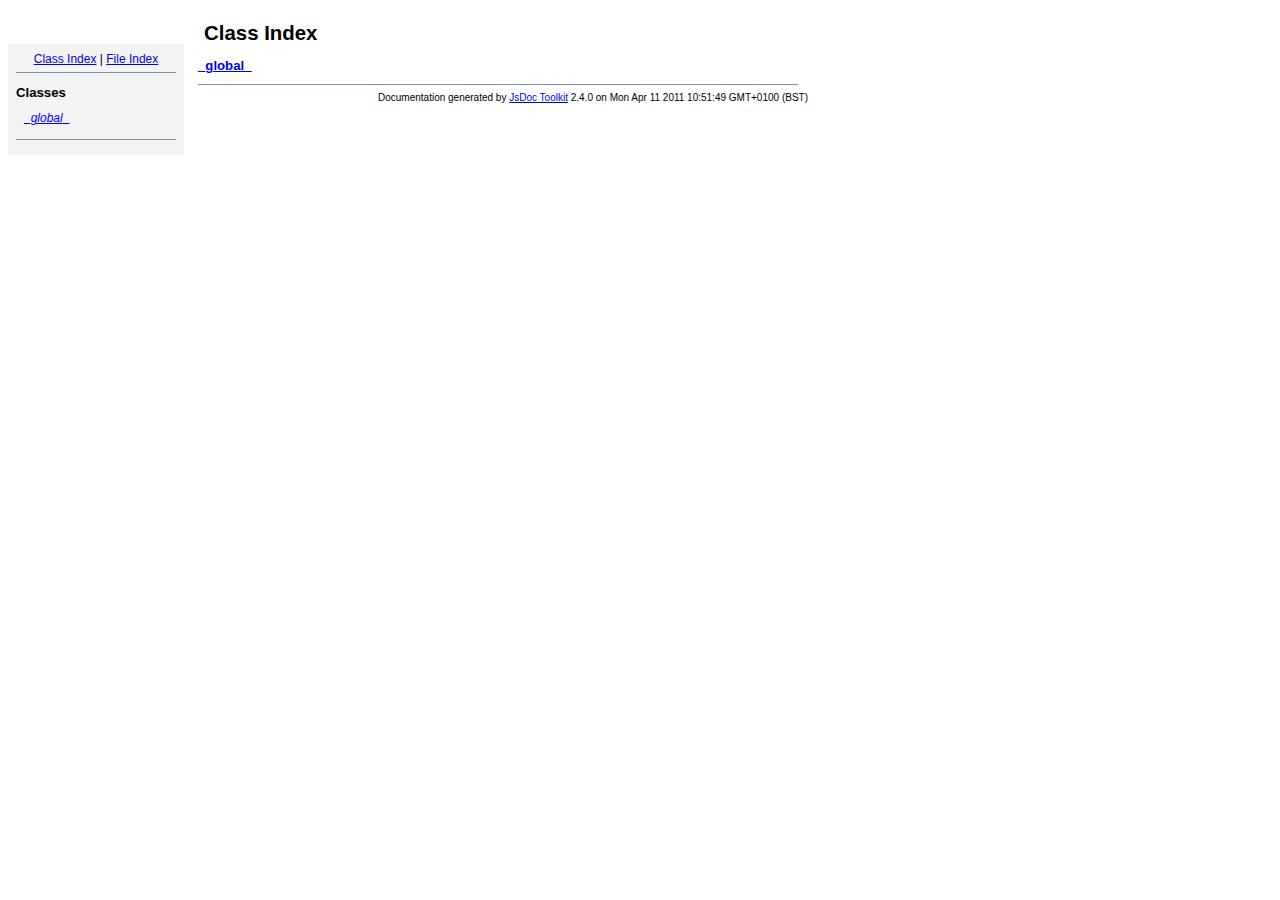
<file: public/out/index.html>
<!DOCTYPE html PUBLIC "-//W3C//DTD XHTML 1.0 Transitional//EN"
        "http://www.w3.org/TR/xhtml1/DTD/xhtml1-transitional.dtd">
<html xmlns="http://www.w3.org/1999/xhtml" xml:lang="en" lang="en">
	<head>
		<meta http-equiv="content-type" content="text/html; charset=utf-8" />
		
		<title>JsDoc Reference - Index</title>
		<meta name="generator" content="JsDoc Toolkit" />
		
		<style type="text/css">
		/* default.css */
body
{
	font: 12px "Lucida Grande", Tahoma, Arial, Helvetica, sans-serif;
	width: 800px;
}

.header
{
	clear: both;
	background-color: #ccc;
	padding: 8px;
}

h1
{
	font-size: 150%;
	font-weight: bold;
	padding: 0;
	margin: 1em 0 0 .3em;
}

hr
{
	border: none 0;
	border-top: 1px solid #7F8FB1;
	height: 1px;
}

pre.code
{
	display: block;
	padding: 8px;
	border: 1px dashed #ccc;
}

#index
{
	margin-top: 24px;
	float: left;
	width: 160px;
	position: absolute;
	left: 8px;
	background-color: #F3F3F3;
	padding: 8px;
}

#content
{
	margin-left: 190px;
	width: 600px;
}

.classList
{
	list-style-type: none;
	padding: 0;
	margin: 0 0 0 8px;
	font-family: arial, sans-serif;
	font-size: 1em;
	overflow: auto;
}

.classList li
{
	padding: 0;
	margin: 0 0 8px 0;
}

.summaryTable { width: 100%; }

h1.classTitle
{
	font-size:170%;
	line-height:130%;
}

h2 { font-size: 110%; }
caption, div.sectionTitle
{
	background-color: #7F8FB1;
	color: #fff;
	font-size:130%;
	text-align: left;
	padding: 2px 6px 2px 6px;
	border: 1px #7F8FB1 solid;
}

div.sectionTitle { margin-bottom: 8px; }
.summaryTable thead { display: none; }

.summaryTable td
{
	vertical-align: top;
	padding: 4px;
	border-bottom: 1px #7F8FB1 solid;
	border-right: 1px #7F8FB1 solid;
}

/*col#summaryAttributes {}*/
.summaryTable td.attributes
{
	border-left: 1px #7F8FB1 solid;
	width: 140px;
	text-align: right;
}

td.attributes, .fixedFont
{
	line-height: 15px;
	color: #002EBE;
	font-family: "Courier New",Courier,monospace;
	font-size: 13px;
}

.summaryTable td.nameDescription
{
	text-align: left;
	font-size: 13px;
	line-height: 15px;
}

.summaryTable td.nameDescription, .description
{
	line-height: 15px;
	padding: 4px;
	padding-left: 4px;
}

.summaryTable { margin-bottom: 8px; }

ul.inheritsList
{
	list-style: square;
	margin-left: 20px;
	padding-left: 0;
}

.detailList {
	margin-left: 20px; 
	line-height: 15px;
}
.detailList dt { margin-left: 20px; }

.detailList .heading
{
	font-weight: bold;
	padding-bottom: 6px;
	margin-left: 0;
}

.light, td.attributes, .light a:link, .light a:visited
{
	color: #777;
	font-style: italic;
}

.fineprint
{
	text-align: right;
	font-size: 10px;
}
		</style>
	</head>
	
	<body>
		<div id="header">
</div>
		
		<div id="index">
			<div align="center"><a href="index.html">Class Index</a>
| <a href="files.html">File Index</a></div>
<hr />
<h2>Classes</h2>
<ul class="classList">
	
	<li><i><a href="symbols/_global_.html">_global_</a></i></li>
	
</ul>
<hr />
		</div>
		
		<div id="content">
			<h1 class="classTitle">Class Index</h1>
			
			
			<div>
				<h2><a href="symbols/_global_.html">_global_</a></h2>
				
			</div>
			<hr />
			
			
		</div>
		<div class="fineprint" style="clear:both">
			
			Documentation generated by <a href="http://code.google.com/p/jsdoc-toolkit/" target="_blankt">JsDoc Toolkit</a> 2.4.0 on Mon Apr 11 2011 10:51:49 GMT+0100 (BST)
		</div>
	</body>
</html>
</file>
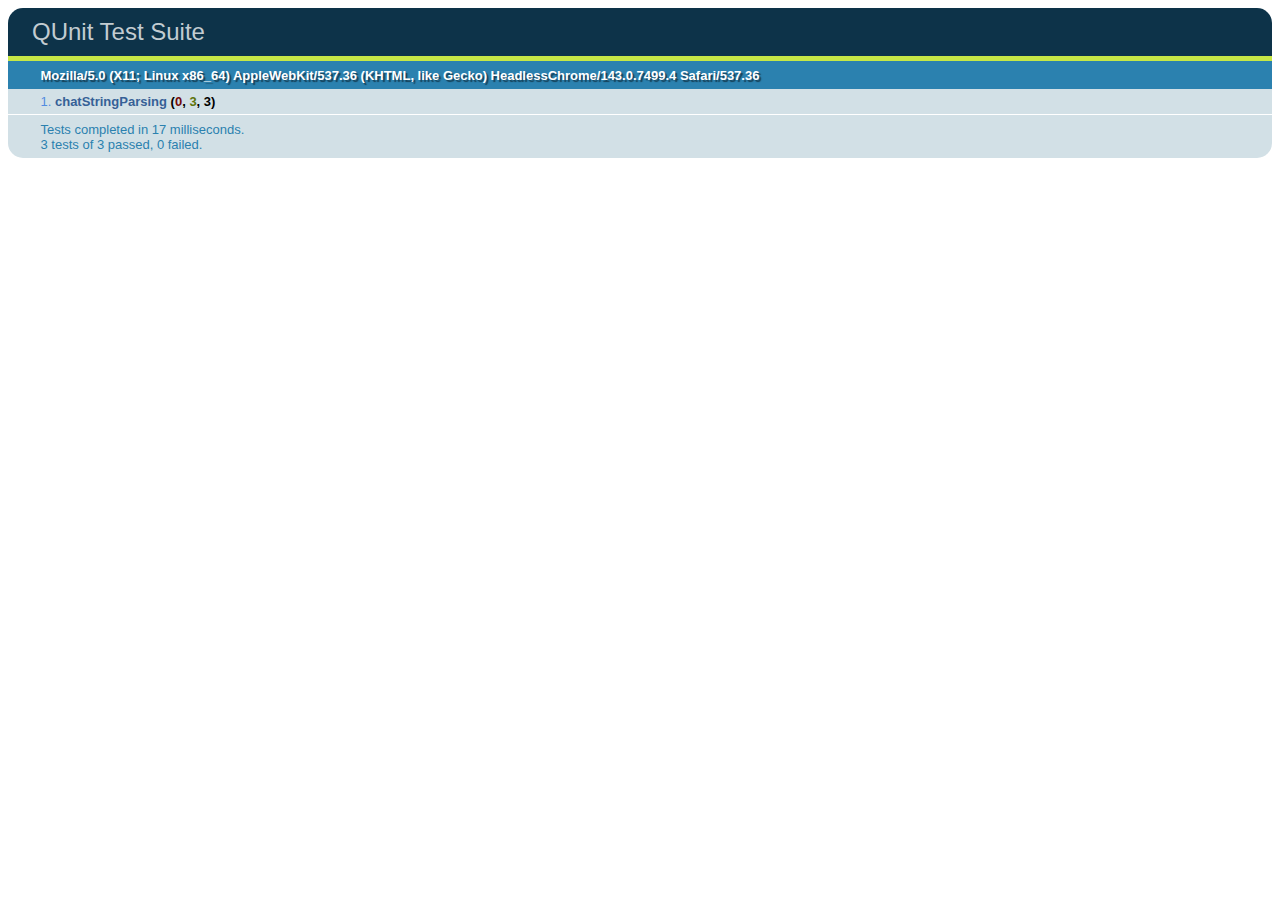
<file: public/test/index.html>
<!DOCTYPE html>
<html>
<head>
	<title>QUnit Test Suite</title>
	<link rel="stylesheet" href="qunit/qunit.css" type="text/css" media="screen">
	<script type="text/javascript" src="qunit/qunit.js"></script>
	<script type="text/javascript" src="../js/app.js"></script>
	<script type="text/javascript" src="test.js"></script>
</head>
<body>
	<h1 id="qunit-header">QUnit Test Suite</h1>
	<h2 id="qunit-banner"></h2>
	<div id="qunit-testrunner-toolbar"></div>
	<h2 id="qunit-userAgent"></h2>
	<ol id="qunit-tests"></ol>
	<div id="qunit-fixture">test markup</div>
</body>
</html>
</file>
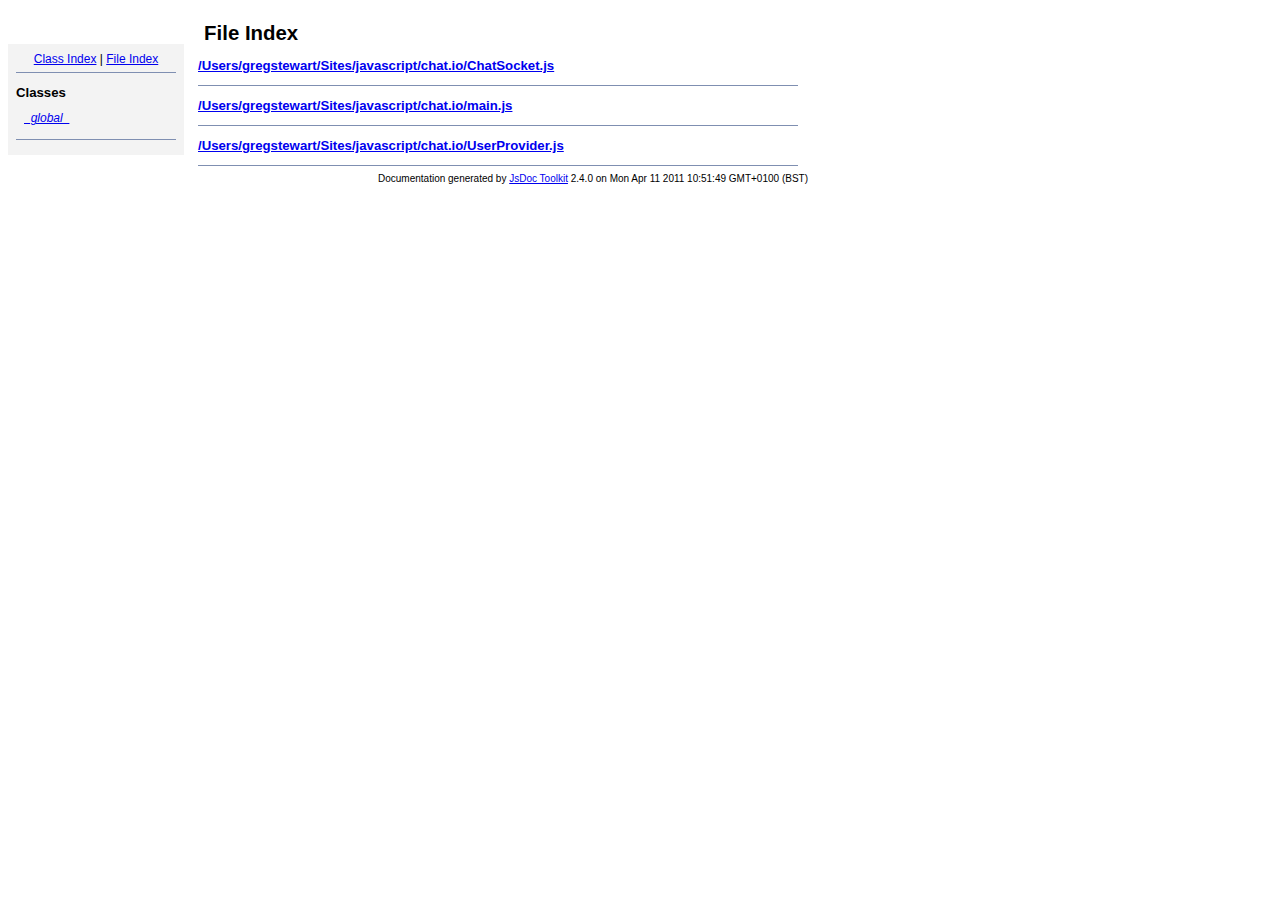
<file: public/out/files.html>
<!DOCTYPE html PUBLIC "-//W3C//DTD XHTML 1.0 Transitional//EN"
        "http://www.w3.org/TR/xhtml1/DTD/xhtml1-transitional.dtd">
<html xmlns="http://www.w3.org/1999/xhtml" xml:lang="en" lang="en">
	<head>
		<meta http-equiv="content-type" content="text/html; charset=utf-8" />
		
		<title>JsDoc Reference - File Index</title>
		<meta name="generator" content="JsDoc Toolkit" />
		
		<style type="text/css">
		/* default.css */
body
{
	font: 12px "Lucida Grande", Tahoma, Arial, Helvetica, sans-serif;
	width: 800px;
}

.header
{
	clear: both;
	background-color: #ccc;
	padding: 8px;
}

h1
{
	font-size: 150%;
	font-weight: bold;
	padding: 0;
	margin: 1em 0 0 .3em;
}

hr
{
	border: none 0;
	border-top: 1px solid #7F8FB1;
	height: 1px;
}

pre.code
{
	display: block;
	padding: 8px;
	border: 1px dashed #ccc;
}

#index
{
	margin-top: 24px;
	float: left;
	width: 160px;
	position: absolute;
	left: 8px;
	background-color: #F3F3F3;
	padding: 8px;
}

#content
{
	margin-left: 190px;
	width: 600px;
}

.classList
{
	list-style-type: none;
	padding: 0;
	margin: 0 0 0 8px;
	font-family: arial, sans-serif;
	font-size: 1em;
	overflow: auto;
}

.classList li
{
	padding: 0;
	margin: 0 0 8px 0;
}

.summaryTable { width: 100%; }

h1.classTitle
{
	font-size:170%;
	line-height:130%;
}

h2 { font-size: 110%; }
caption, div.sectionTitle
{
	background-color: #7F8FB1;
	color: #fff;
	font-size:130%;
	text-align: left;
	padding: 2px 6px 2px 6px;
	border: 1px #7F8FB1 solid;
}

div.sectionTitle { margin-bottom: 8px; }
.summaryTable thead { display: none; }

.summaryTable td
{
	vertical-align: top;
	padding: 4px;
	border-bottom: 1px #7F8FB1 solid;
	border-right: 1px #7F8FB1 solid;
}

/*col#summaryAttributes {}*/
.summaryTable td.attributes
{
	border-left: 1px #7F8FB1 solid;
	width: 140px;
	text-align: right;
}

td.attributes, .fixedFont
{
	line-height: 15px;
	color: #002EBE;
	font-family: "Courier New",Courier,monospace;
	font-size: 13px;
}

.summaryTable td.nameDescription
{
	text-align: left;
	font-size: 13px;
	line-height: 15px;
}

.summaryTable td.nameDescription, .description
{
	line-height: 15px;
	padding: 4px;
	padding-left: 4px;
}

.summaryTable { margin-bottom: 8px; }

ul.inheritsList
{
	list-style: square;
	margin-left: 20px;
	padding-left: 0;
}

.detailList {
	margin-left: 20px; 
	line-height: 15px;
}
.detailList dt { margin-left: 20px; }

.detailList .heading
{
	font-weight: bold;
	padding-bottom: 6px;
	margin-left: 0;
}

.light, td.attributes, .light a:link, .light a:visited
{
	color: #777;
	font-style: italic;
}

.fineprint
{
	text-align: right;
	font-size: 10px;
}
		</style>
	</head>
	
	<body>
		<div id="header">
</div>
		
		<div id="index">
			<div align="center"><a href="index.html">Class Index</a>
| <a href="files.html">File Index</a></div>
<hr />
<h2>Classes</h2>
<ul class="classList">
	
	<li><i><a href="symbols/_global_.html">_global_</a></i></li>
	
</ul>
<hr />
		</div>
		
		<div id="content">
			<h1 class="classTitle">File Index</h1>
			
			
			<div>
				<h2><a href="symbols/src/_Users_gregstewart_Sites_javascript_chat.io_ChatSocket.js.html">/Users/gregstewart/Sites/javascript/chat.io/ChatSocket.js</a></h2>
				
				<dl>
					
					
					
					
				</dl>
			</div>
			<hr />
			
			<div>
				<h2><a href="symbols/src/_Users_gregstewart_Sites_javascript_chat.io_main.js.html">/Users/gregstewart/Sites/javascript/chat.io/main.js</a></h2>
				
				<dl>
					
					
					
					
				</dl>
			</div>
			<hr />
			
			<div>
				<h2><a href="symbols/src/_Users_gregstewart_Sites_javascript_chat.io_UserProvider.js.html">/Users/gregstewart/Sites/javascript/chat.io/UserProvider.js</a></h2>
				
				<dl>
					
					
					
					
				</dl>
			</div>
			<hr />
			
			
		</div>
		<div class="fineprint" style="clear:both">
			
			Documentation generated by <a href="http://code.google.com/p/jsdoc-toolkit/" target="_blankt">JsDoc Toolkit</a> 2.4.0 on Mon Apr 11 2011 10:51:49 GMT+0100 (BST)
		</div>
	</body>
</html>
</file>
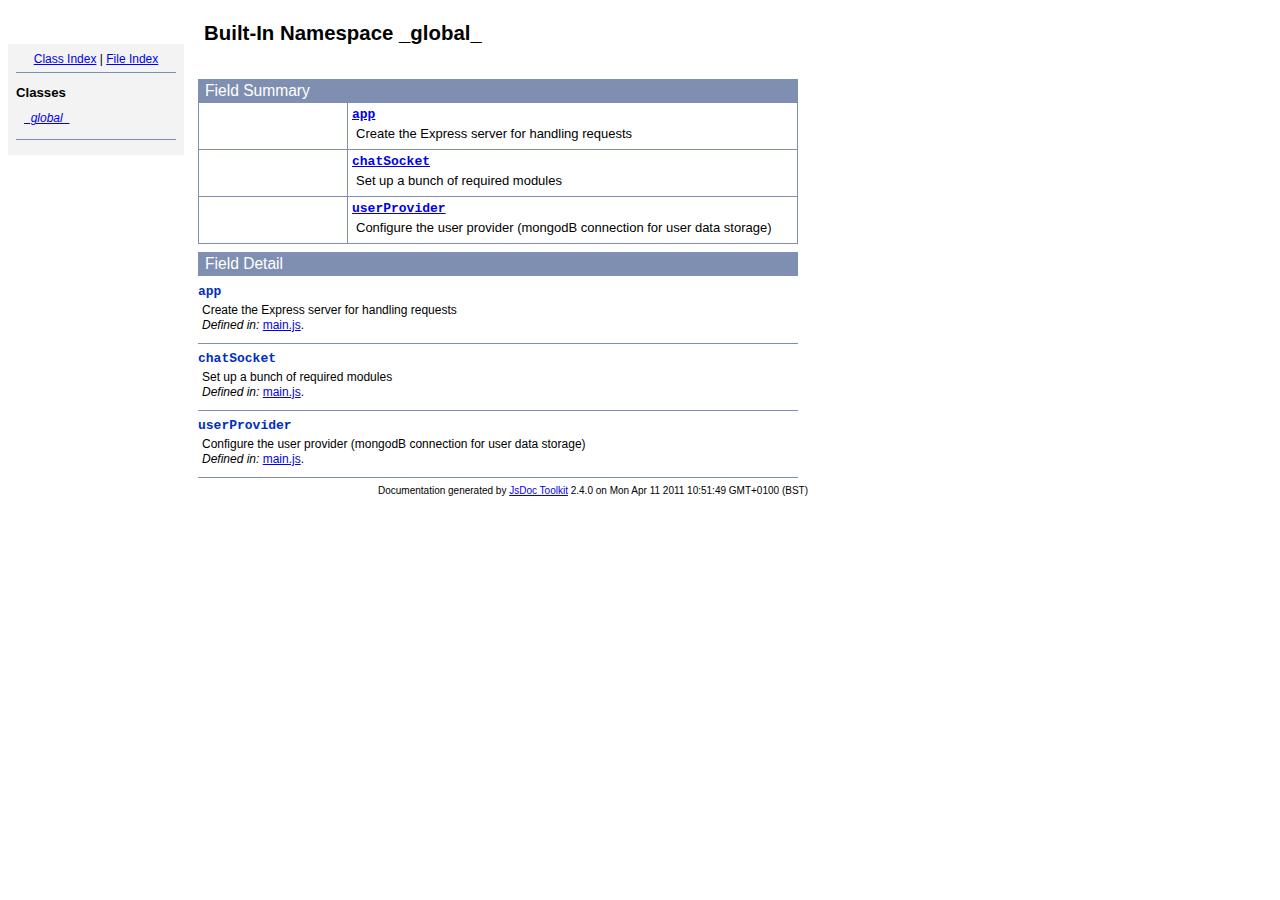
<file: public/out/symbols/_global_.html>
<!DOCTYPE html PUBLIC "-//W3C//DTD XHTML 1.0 Transitional//EN"
        "http://www.w3.org/TR/xhtml1/DTD/xhtml1-transitional.dtd">
<html xmlns="http://www.w3.org/1999/xhtml" xml:lang="en" lang="en">
	<head>
		<meta http-equiv="content-type" content="text/html; charset=utf-8" />
		<meta name="generator" content="JsDoc Toolkit" />
		
		<title>JsDoc Reference - _global_</title>

		<style type="text/css">
			/* default.css */
body
{
	font: 12px "Lucida Grande", Tahoma, Arial, Helvetica, sans-serif;
	width: 800px;
}

.header
{
	clear: both;
	background-color: #ccc;
	padding: 8px;
}

h1
{
	font-size: 150%;
	font-weight: bold;
	padding: 0;
	margin: 1em 0 0 .3em;
}

hr
{
	border: none 0;
	border-top: 1px solid #7F8FB1;
	height: 1px;
}

pre.code
{
	display: block;
	padding: 8px;
	border: 1px dashed #ccc;
}

#index
{
	margin-top: 24px;
	float: left;
	width: 160px;
	position: absolute;
	left: 8px;
	background-color: #F3F3F3;
	padding: 8px;
}

#content
{
	margin-left: 190px;
	width: 600px;
}

.classList
{
	list-style-type: none;
	padding: 0;
	margin: 0 0 0 8px;
	font-family: arial, sans-serif;
	font-size: 1em;
	overflow: auto;
}

.classList li
{
	padding: 0;
	margin: 0 0 8px 0;
}

.summaryTable { width: 100%; }

h1.classTitle
{
	font-size:170%;
	line-height:130%;
}

h2 { font-size: 110%; }
caption, div.sectionTitle
{
	background-color: #7F8FB1;
	color: #fff;
	font-size:130%;
	text-align: left;
	padding: 2px 6px 2px 6px;
	border: 1px #7F8FB1 solid;
}

div.sectionTitle { margin-bottom: 8px; }
.summaryTable thead { display: none; }

.summaryTable td
{
	vertical-align: top;
	padding: 4px;
	border-bottom: 1px #7F8FB1 solid;
	border-right: 1px #7F8FB1 solid;
}

/*col#summaryAttributes {}*/
.summaryTable td.attributes
{
	border-left: 1px #7F8FB1 solid;
	width: 140px;
	text-align: right;
}

td.attributes, .fixedFont
{
	line-height: 15px;
	color: #002EBE;
	font-family: "Courier New",Courier,monospace;
	font-size: 13px;
}

.summaryTable td.nameDescription
{
	text-align: left;
	font-size: 13px;
	line-height: 15px;
}

.summaryTable td.nameDescription, .description
{
	line-height: 15px;
	padding: 4px;
	padding-left: 4px;
}

.summaryTable { margin-bottom: 8px; }

ul.inheritsList
{
	list-style: square;
	margin-left: 20px;
	padding-left: 0;
}

.detailList {
	margin-left: 20px; 
	line-height: 15px;
}
.detailList dt { margin-left: 20px; }

.detailList .heading
{
	font-weight: bold;
	padding-bottom: 6px;
	margin-left: 0;
}

.light, td.attributes, .light a:link, .light a:visited
{
	color: #777;
	font-style: italic;
}

.fineprint
{
	text-align: right;
	font-size: 10px;
}
		</style>
	</head>

	<body>
<!-- ============================== header ================================= -->	
		<!-- begin static/header.html -->
		<div id="header">
</div>
		<!-- end static/header.html -->

<!-- ============================== classes index ============================ -->
		<div id="index">
			<!-- begin publish.classesIndex -->
			<div align="center"><a href="../index.html">Class Index</a>
| <a href="../files.html">File Index</a></div>
<hr />
<h2>Classes</h2>
<ul class="classList">
	
	<li><i><a href="../symbols/_global_.html">_global_</a></i></li>
	
</ul>
<hr />
			<!-- end publish.classesIndex -->
		</div>
		
		<div id="content">
<!-- ============================== class title ============================ -->
			<h1 class="classTitle">
				
				Built-In Namespace _global_
			</h1>

<!-- ============================== class summary ========================== -->			
			<p class="description">
				
				
			
				
				
				
			</p>

<!-- ============================== constructor summary ==================== -->			
			

<!-- ============================== properties summary ===================== -->
			
				
				
				<table class="summaryTable" cellspacing="0" summary="A summary of the fields documented in the class _global_.">
					<caption>Field Summary</caption>
					<thead>
						<tr>
							<th scope="col">Field Attributes</th>
							<th scope="col">Field Name and Description</th>
						</tr>
					</thead>
					<tbody>
					
						<tr>
							<td class="attributes">&nbsp;</td>
							<td class="nameDescription">
								<div class="fixedFont">
								<b><a href="../symbols/_global_.html#app">app</a></b>
								</div>
								<div class="description">Create the Express server for handling requests</div>
							</td>
						</tr>
					
						<tr>
							<td class="attributes">&nbsp;</td>
							<td class="nameDescription">
								<div class="fixedFont">
								<b><a href="../symbols/_global_.html#chatSocket">chatSocket</a></b>
								</div>
								<div class="description">Set up a bunch of required modules</div>
							</td>
						</tr>
					
						<tr>
							<td class="attributes">&nbsp;</td>
							<td class="nameDescription">
								<div class="fixedFont">
								<b><a href="../symbols/_global_.html#userProvider">userProvider</a></b>
								</div>
								<div class="description">Configure the user provider (mongodB connection for user data storage)</div>
							</td>
						</tr>
					
					</tbody>
				</table>
				
				
				
			

<!-- ============================== methods summary ======================== -->
			
<!-- ============================== events summary ======================== -->
			

<!-- ============================== constructor details ==================== -->		
			

<!-- ============================== field details ========================== -->		
			
				<div class="sectionTitle">
					Field Detail
				</div>
				
					<a name="app"> </a>
					<div class="fixedFont">
					
					
					<b>app</b>
					
					</div>
					<div class="description">
						Create the Express server for handling requests
						
							<br />
							<i>Defined in: </i> <a href="../symbols/src/_Users_gregstewart_Sites_javascript_chat.io_main.js.html">main.js</a>.
						
						
					</div>
					
					

						
						
						
						

					<hr />
				
					<a name="chatSocket"> </a>
					<div class="fixedFont">
					
					
					<b>chatSocket</b>
					
					</div>
					<div class="description">
						Set up a bunch of required modules
						
							<br />
							<i>Defined in: </i> <a href="../symbols/src/_Users_gregstewart_Sites_javascript_chat.io_main.js.html">main.js</a>.
						
						
					</div>
					
					

						
						
						
						

					<hr />
				
					<a name="userProvider"> </a>
					<div class="fixedFont">
					
					
					<b>userProvider</b>
					
					</div>
					<div class="description">
						Configure the user provider (mongodB connection for user data storage)
						
							<br />
							<i>Defined in: </i> <a href="../symbols/src/_Users_gregstewart_Sites_javascript_chat.io_main.js.html">main.js</a>.
						
						
					</div>
					
					

						
						
						
						

					
				
			

<!-- ============================== method details ========================= -->		
			
			
<!-- ============================== event details ========================= -->		
			
			
			<hr />
		</div>

		
<!-- ============================== footer ================================= -->
		<div class="fineprint" style="clear:both">
			
			Documentation generated by <a href="http://code.google.com/p/jsdoc-toolkit/" target="_blank">JsDoc Toolkit</a> 2.4.0 on Mon Apr 11 2011 10:51:49 GMT+0100 (BST)
		</div>
	</body>
</html>
</file>
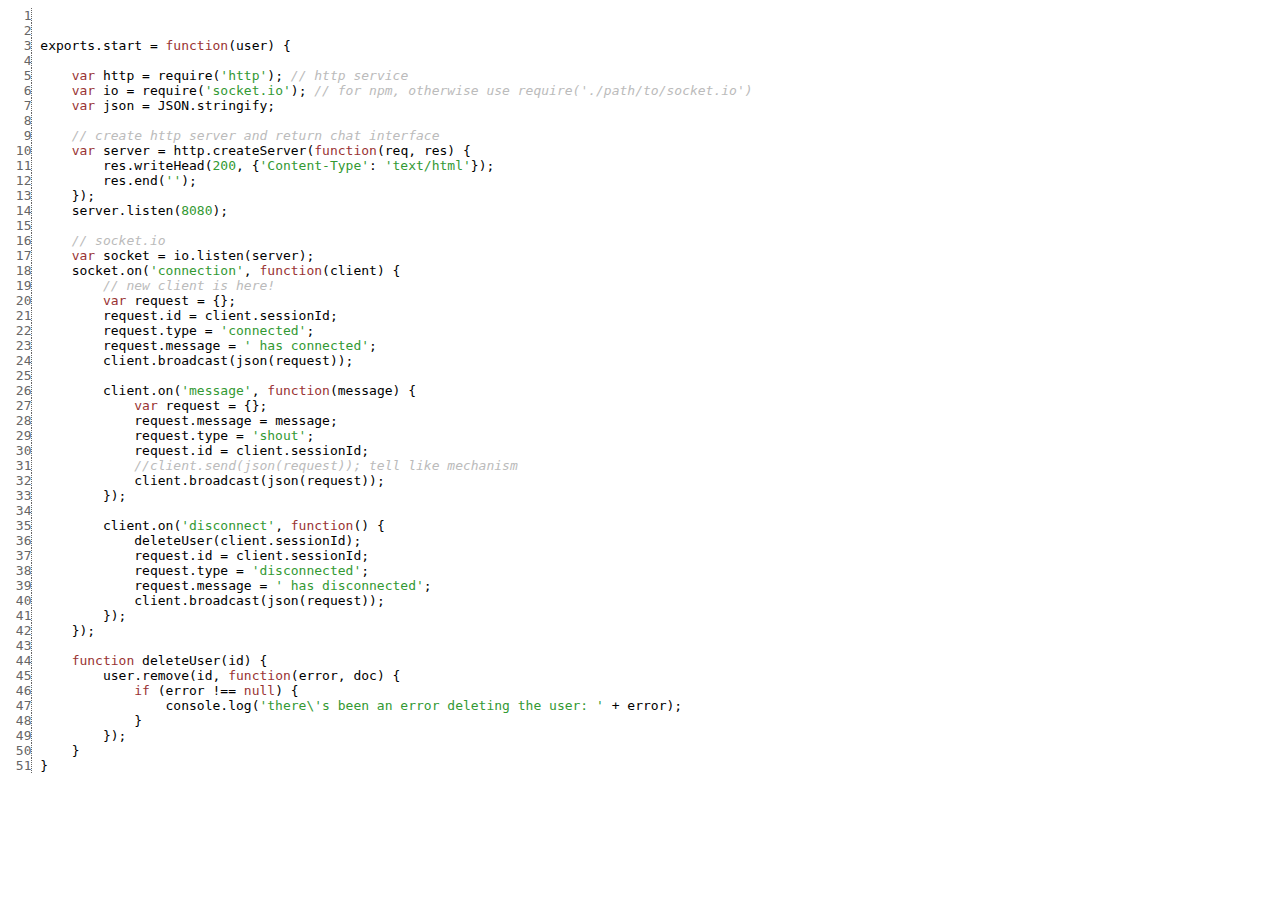
<file: public/out/symbols/src/_Users_gregstewart_Sites_javascript_chat.io_ChatSocket.js.html>
<html><head><meta http-equiv="content-type" content="text/html; charset=utf-8"> <style>
	.KEYW {color: #933;}
	.COMM {color: #bbb; font-style: italic;}
	.NUMB {color: #393;}
	.STRN {color: #393;}
	.REGX {color: #339;}
	.line {border-right: 1px dotted #666; color: #666; font-style: normal;}
	</style></head><body><pre><span class='line'>  1</span> <span class="WHIT">
<span class='line'>  2</span> 
<span class='line'>  3</span> </span><span class="NAME">exports.start</span><span class="WHIT"> </span><span class="PUNC">=</span><span class="WHIT"> </span><span class="KEYW">function</span><span class="PUNC">(</span><span class="NAME">user</span><span class="PUNC">)</span><span class="WHIT"> </span><span class="PUNC">{</span><span class="WHIT">
<span class='line'>  4</span> 
<span class='line'>  5</span> </span><span class="WHIT">    </span><span class="KEYW">var</span><span class="WHIT"> </span><span class="NAME">http</span><span class="WHIT"> </span><span class="PUNC">=</span><span class="WHIT"> </span><span class="NAME">require</span><span class="PUNC">(</span><span class="STRN">'http'</span><span class="PUNC">)</span><span class="PUNC">;</span><span class="WHIT"> </span><span class="COMM">// http service</span><span class="WHIT">
<span class='line'>  6</span> </span><span class="WHIT">    </span><span class="KEYW">var</span><span class="WHIT"> </span><span class="NAME">io</span><span class="WHIT"> </span><span class="PUNC">=</span><span class="WHIT"> </span><span class="NAME">require</span><span class="PUNC">(</span><span class="STRN">'socket.io'</span><span class="PUNC">)</span><span class="PUNC">;</span><span class="WHIT"> </span><span class="COMM">// for npm, otherwise use require('./path/to/socket.io')</span><span class="WHIT">
<span class='line'>  7</span> </span><span class="WHIT">    </span><span class="KEYW">var</span><span class="WHIT"> </span><span class="NAME">json</span><span class="WHIT"> </span><span class="PUNC">=</span><span class="WHIT"> </span><span class="NAME">JSON.stringify</span><span class="PUNC">;</span><span class="WHIT">
<span class='line'>  8</span> 
<span class='line'>  9</span> </span><span class="WHIT">    </span><span class="COMM">// create http server and return chat interface</span><span class="WHIT">
<span class='line'> 10</span> </span><span class="WHIT">    </span><span class="KEYW">var</span><span class="WHIT"> </span><span class="NAME">server</span><span class="WHIT"> </span><span class="PUNC">=</span><span class="WHIT"> </span><span class="NAME">http.createServer</span><span class="PUNC">(</span><span class="KEYW">function</span><span class="PUNC">(</span><span class="NAME">req</span><span class="PUNC">,</span><span class="WHIT"> </span><span class="NAME">res</span><span class="PUNC">)</span><span class="WHIT"> </span><span class="PUNC">{</span><span class="WHIT">
<span class='line'> 11</span> </span><span class="WHIT">        </span><span class="NAME">res.writeHead</span><span class="PUNC">(</span><span class="NUMB">200</span><span class="PUNC">,</span><span class="WHIT"> </span><span class="PUNC">{</span><span class="STRN">'Content-Type'</span><span class="PUNC">:</span><span class="WHIT"> </span><span class="STRN">'text/html'</span><span class="PUNC">}</span><span class="PUNC">)</span><span class="PUNC">;</span><span class="WHIT">
<span class='line'> 12</span> </span><span class="WHIT">        </span><span class="NAME">res.end</span><span class="PUNC">(</span><span class="STRN">''</span><span class="PUNC">)</span><span class="PUNC">;</span><span class="WHIT">
<span class='line'> 13</span> </span><span class="WHIT">    </span><span class="PUNC">}</span><span class="PUNC">)</span><span class="PUNC">;</span><span class="WHIT">
<span class='line'> 14</span> </span><span class="WHIT">    </span><span class="NAME">server.listen</span><span class="PUNC">(</span><span class="NUMB">8080</span><span class="PUNC">)</span><span class="PUNC">;</span><span class="WHIT">
<span class='line'> 15</span> 
<span class='line'> 16</span> </span><span class="WHIT">    </span><span class="COMM">// socket.io</span><span class="WHIT">
<span class='line'> 17</span> </span><span class="WHIT">    </span><span class="KEYW">var</span><span class="WHIT"> </span><span class="NAME">socket</span><span class="WHIT"> </span><span class="PUNC">=</span><span class="WHIT"> </span><span class="NAME">io.listen</span><span class="PUNC">(</span><span class="NAME">server</span><span class="PUNC">)</span><span class="PUNC">;</span><span class="WHIT">
<span class='line'> 18</span> </span><span class="WHIT">    </span><span class="NAME">socket.on</span><span class="PUNC">(</span><span class="STRN">'connection'</span><span class="PUNC">,</span><span class="WHIT"> </span><span class="KEYW">function</span><span class="PUNC">(</span><span class="NAME">client</span><span class="PUNC">)</span><span class="WHIT"> </span><span class="PUNC">{</span><span class="WHIT">
<span class='line'> 19</span> </span><span class="WHIT">        </span><span class="COMM">// new client is here!</span><span class="WHIT">
<span class='line'> 20</span> </span><span class="WHIT">        </span><span class="KEYW">var</span><span class="WHIT"> </span><span class="NAME">request</span><span class="WHIT"> </span><span class="PUNC">=</span><span class="WHIT"> </span><span class="PUNC">{</span><span class="PUNC">}</span><span class="PUNC">;</span><span class="WHIT">
<span class='line'> 21</span> </span><span class="WHIT">        </span><span class="NAME">request.id</span><span class="WHIT"> </span><span class="PUNC">=</span><span class="WHIT"> </span><span class="NAME">client.sessionId</span><span class="PUNC">;</span><span class="WHIT">
<span class='line'> 22</span> </span><span class="WHIT">        </span><span class="NAME">request.type</span><span class="WHIT"> </span><span class="PUNC">=</span><span class="WHIT"> </span><span class="STRN">'connected'</span><span class="PUNC">;</span><span class="WHIT">
<span class='line'> 23</span> </span><span class="WHIT">        </span><span class="NAME">request.message</span><span class="WHIT"> </span><span class="PUNC">=</span><span class="WHIT"> </span><span class="STRN">' has connected'</span><span class="PUNC">;</span><span class="WHIT">
<span class='line'> 24</span> </span><span class="WHIT">        </span><span class="NAME">client.broadcast</span><span class="PUNC">(</span><span class="NAME">json</span><span class="PUNC">(</span><span class="NAME">request</span><span class="PUNC">)</span><span class="PUNC">)</span><span class="PUNC">;</span><span class="WHIT">
<span class='line'> 25</span> 
<span class='line'> 26</span> </span><span class="WHIT">        </span><span class="NAME">client.on</span><span class="PUNC">(</span><span class="STRN">'message'</span><span class="PUNC">,</span><span class="WHIT"> </span><span class="KEYW">function</span><span class="PUNC">(</span><span class="NAME">message</span><span class="PUNC">)</span><span class="WHIT"> </span><span class="PUNC">{</span><span class="WHIT">
<span class='line'> 27</span> </span><span class="WHIT">            </span><span class="KEYW">var</span><span class="WHIT"> </span><span class="NAME">request</span><span class="WHIT"> </span><span class="PUNC">=</span><span class="WHIT"> </span><span class="PUNC">{</span><span class="PUNC">}</span><span class="PUNC">;</span><span class="WHIT">
<span class='line'> 28</span> </span><span class="WHIT">            </span><span class="NAME">request.message</span><span class="WHIT"> </span><span class="PUNC">=</span><span class="WHIT"> </span><span class="NAME">message</span><span class="PUNC">;</span><span class="WHIT">
<span class='line'> 29</span> </span><span class="WHIT">            </span><span class="NAME">request.type</span><span class="WHIT"> </span><span class="PUNC">=</span><span class="WHIT"> </span><span class="STRN">'shout'</span><span class="PUNC">;</span><span class="WHIT">
<span class='line'> 30</span> </span><span class="WHIT">            </span><span class="NAME">request.id</span><span class="WHIT"> </span><span class="PUNC">=</span><span class="WHIT"> </span><span class="NAME">client.sessionId</span><span class="PUNC">;</span><span class="WHIT">
<span class='line'> 31</span> </span><span class="WHIT">            </span><span class="COMM">//client.send(json(request)); tell like mechanism</span><span class="WHIT">
<span class='line'> 32</span> </span><span class="WHIT">            </span><span class="NAME">client.broadcast</span><span class="PUNC">(</span><span class="NAME">json</span><span class="PUNC">(</span><span class="NAME">request</span><span class="PUNC">)</span><span class="PUNC">)</span><span class="PUNC">;</span><span class="WHIT">
<span class='line'> 33</span> </span><span class="WHIT">        </span><span class="PUNC">}</span><span class="PUNC">)</span><span class="PUNC">;</span><span class="WHIT">
<span class='line'> 34</span> 
<span class='line'> 35</span> </span><span class="WHIT">        </span><span class="NAME">client.on</span><span class="PUNC">(</span><span class="STRN">'disconnect'</span><span class="PUNC">,</span><span class="WHIT"> </span><span class="KEYW">function</span><span class="PUNC">(</span><span class="PUNC">)</span><span class="WHIT"> </span><span class="PUNC">{</span><span class="WHIT">
<span class='line'> 36</span> </span><span class="WHIT">            </span><span class="NAME">deleteUser</span><span class="PUNC">(</span><span class="NAME">client.sessionId</span><span class="PUNC">)</span><span class="PUNC">;</span><span class="WHIT">
<span class='line'> 37</span> </span><span class="WHIT">            </span><span class="NAME">request.id</span><span class="WHIT"> </span><span class="PUNC">=</span><span class="WHIT"> </span><span class="NAME">client.sessionId</span><span class="PUNC">;</span><span class="WHIT">
<span class='line'> 38</span> </span><span class="WHIT">            </span><span class="NAME">request.type</span><span class="WHIT"> </span><span class="PUNC">=</span><span class="WHIT"> </span><span class="STRN">'disconnected'</span><span class="PUNC">;</span><span class="WHIT">
<span class='line'> 39</span> </span><span class="WHIT">            </span><span class="NAME">request.message</span><span class="WHIT"> </span><span class="PUNC">=</span><span class="WHIT"> </span><span class="STRN">' has disconnected'</span><span class="PUNC">;</span><span class="WHIT">
<span class='line'> 40</span> </span><span class="WHIT">            </span><span class="NAME">client.broadcast</span><span class="PUNC">(</span><span class="NAME">json</span><span class="PUNC">(</span><span class="NAME">request</span><span class="PUNC">)</span><span class="PUNC">)</span><span class="PUNC">;</span><span class="WHIT">
<span class='line'> 41</span> </span><span class="WHIT">        </span><span class="PUNC">}</span><span class="PUNC">)</span><span class="PUNC">;</span><span class="WHIT">
<span class='line'> 42</span> </span><span class="WHIT">    </span><span class="PUNC">}</span><span class="PUNC">)</span><span class="PUNC">;</span><span class="WHIT">
<span class='line'> 43</span> 
<span class='line'> 44</span> </span><span class="WHIT">    </span><span class="KEYW">function</span><span class="WHIT"> </span><span class="NAME">deleteUser</span><span class="PUNC">(</span><span class="NAME">id</span><span class="PUNC">)</span><span class="WHIT"> </span><span class="PUNC">{</span><span class="WHIT">
<span class='line'> 45</span> </span><span class="WHIT">        </span><span class="NAME">user.remove</span><span class="PUNC">(</span><span class="NAME">id</span><span class="PUNC">,</span><span class="WHIT"> </span><span class="KEYW">function</span><span class="PUNC">(</span><span class="NAME">error</span><span class="PUNC">,</span><span class="WHIT"> </span><span class="NAME">doc</span><span class="PUNC">)</span><span class="WHIT"> </span><span class="PUNC">{</span><span class="WHIT">
<span class='line'> 46</span> </span><span class="WHIT">            </span><span class="KEYW">if</span><span class="WHIT"> </span><span class="PUNC">(</span><span class="NAME">error</span><span class="WHIT"> </span><span class="PUNC">!==</span><span class="WHIT"> </span><span class="KEYW">null</span><span class="PUNC">)</span><span class="WHIT"> </span><span class="PUNC">{</span><span class="WHIT">
<span class='line'> 47</span> </span><span class="WHIT">                </span><span class="NAME">console.log</span><span class="PUNC">(</span><span class="STRN">'there\'s been an error deleting the user: '</span><span class="WHIT"> </span><span class="PUNC">+</span><span class="WHIT"> </span><span class="NAME">error</span><span class="PUNC">)</span><span class="PUNC">;</span><span class="WHIT">
<span class='line'> 48</span> </span><span class="WHIT">            </span><span class="PUNC">}</span><span class="WHIT">
<span class='line'> 49</span> </span><span class="WHIT">        </span><span class="PUNC">}</span><span class="PUNC">)</span><span class="PUNC">;</span><span class="WHIT">
<span class='line'> 50</span> </span><span class="WHIT">    </span><span class="PUNC">}</span><span class="WHIT">
<span class='line'> 51</span> </span><span class="PUNC">}</span></pre></body></html>
</file>
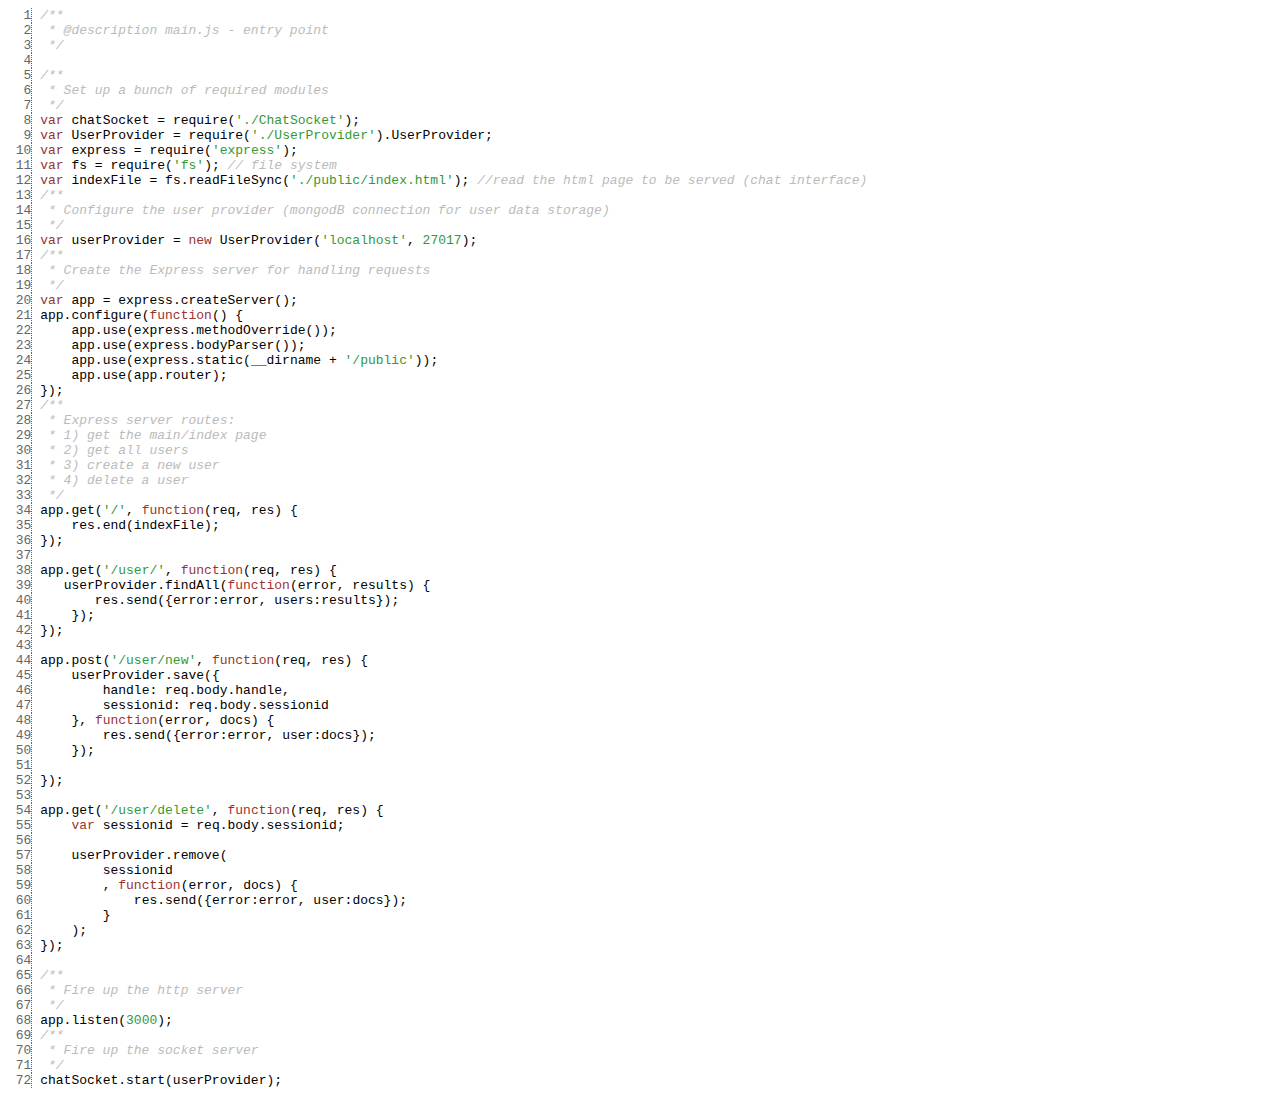
<file: public/out/symbols/src/_Users_gregstewart_Sites_javascript_chat.io_main.js.html>
<html><head><meta http-equiv="content-type" content="text/html; charset=utf-8"> <style>
	.KEYW {color: #933;}
	.COMM {color: #bbb; font-style: italic;}
	.NUMB {color: #393;}
	.STRN {color: #393;}
	.REGX {color: #339;}
	.line {border-right: 1px dotted #666; color: #666; font-style: normal;}
	</style></head><body><pre><span class='line'>  1</span> <span class="COMM">/**
<span class='line'>  2</span>  * @description main.js - entry point
<span class='line'>  3</span>  */</span><span class="WHIT">
<span class='line'>  4</span> 
<span class='line'>  5</span> </span><span class="COMM">/**
<span class='line'>  6</span>  * Set up a bunch of required modules
<span class='line'>  7</span>  */</span><span class="WHIT">
<span class='line'>  8</span> </span><span class="KEYW">var</span><span class="WHIT"> </span><span class="NAME">chatSocket</span><span class="WHIT"> </span><span class="PUNC">=</span><span class="WHIT"> </span><span class="NAME">require</span><span class="PUNC">(</span><span class="STRN">'./ChatSocket'</span><span class="PUNC">)</span><span class="PUNC">;</span><span class="WHIT">
<span class='line'>  9</span> </span><span class="KEYW">var</span><span class="WHIT"> </span><span class="NAME">UserProvider</span><span class="WHIT"> </span><span class="PUNC">=</span><span class="WHIT"> </span><span class="NAME">require</span><span class="PUNC">(</span><span class="STRN">'./UserProvider'</span><span class="PUNC">)</span><span class="PUNC">.</span><span class="NAME">UserProvider</span><span class="PUNC">;</span><span class="WHIT">
<span class='line'> 10</span> </span><span class="KEYW">var</span><span class="WHIT"> </span><span class="NAME">express</span><span class="WHIT"> </span><span class="PUNC">=</span><span class="WHIT"> </span><span class="NAME">require</span><span class="PUNC">(</span><span class="STRN">'express'</span><span class="PUNC">)</span><span class="PUNC">;</span><span class="WHIT">
<span class='line'> 11</span> </span><span class="KEYW">var</span><span class="WHIT"> </span><span class="NAME">fs</span><span class="WHIT"> </span><span class="PUNC">=</span><span class="WHIT"> </span><span class="NAME">require</span><span class="PUNC">(</span><span class="STRN">'fs'</span><span class="PUNC">)</span><span class="PUNC">;</span><span class="WHIT"> </span><span class="COMM">// file system</span><span class="WHIT">
<span class='line'> 12</span> </span><span class="KEYW">var</span><span class="WHIT"> </span><span class="NAME">indexFile</span><span class="WHIT"> </span><span class="PUNC">=</span><span class="WHIT"> </span><span class="NAME">fs.readFileSync</span><span class="PUNC">(</span><span class="STRN">'./public/index.html'</span><span class="PUNC">)</span><span class="PUNC">;</span><span class="WHIT"> </span><span class="COMM">//read the html page to be served (chat interface)</span><span class="WHIT">
<span class='line'> 13</span> </span><span class="COMM">/**
<span class='line'> 14</span>  * Configure the user provider (mongodB connection for user data storage)
<span class='line'> 15</span>  */</span><span class="WHIT">
<span class='line'> 16</span> </span><span class="KEYW">var</span><span class="WHIT"> </span><span class="NAME">userProvider</span><span class="WHIT"> </span><span class="PUNC">=</span><span class="WHIT"> </span><span class="KEYW">new</span><span class="WHIT"> </span><span class="NAME">UserProvider</span><span class="PUNC">(</span><span class="STRN">'localhost'</span><span class="PUNC">,</span><span class="WHIT"> </span><span class="NUMB">27017</span><span class="PUNC">)</span><span class="PUNC">;</span><span class="WHIT">
<span class='line'> 17</span> </span><span class="COMM">/**
<span class='line'> 18</span>  * Create the Express server for handling requests
<span class='line'> 19</span>  */</span><span class="WHIT">
<span class='line'> 20</span> </span><span class="KEYW">var</span><span class="WHIT"> </span><span class="NAME">app</span><span class="WHIT"> </span><span class="PUNC">=</span><span class="WHIT"> </span><span class="NAME">express.createServer</span><span class="PUNC">(</span><span class="PUNC">)</span><span class="PUNC">;</span><span class="WHIT">
<span class='line'> 21</span> </span><span class="NAME">app.configure</span><span class="PUNC">(</span><span class="KEYW">function</span><span class="PUNC">(</span><span class="PUNC">)</span><span class="WHIT"> </span><span class="PUNC">{</span><span class="WHIT">
<span class='line'> 22</span> </span><span class="WHIT">    </span><span class="NAME">app.use</span><span class="PUNC">(</span><span class="NAME">express.methodOverride</span><span class="PUNC">(</span><span class="PUNC">)</span><span class="PUNC">)</span><span class="PUNC">;</span><span class="WHIT">
<span class='line'> 23</span> </span><span class="WHIT">    </span><span class="NAME">app.use</span><span class="PUNC">(</span><span class="NAME">express.bodyParser</span><span class="PUNC">(</span><span class="PUNC">)</span><span class="PUNC">)</span><span class="PUNC">;</span><span class="WHIT">
<span class='line'> 24</span> </span><span class="WHIT">    </span><span class="NAME">app.use</span><span class="PUNC">(</span><span class="NAME">express.static</span><span class="PUNC">(</span><span class="NAME">__dirname</span><span class="WHIT"> </span><span class="PUNC">+</span><span class="WHIT"> </span><span class="STRN">'/public'</span><span class="PUNC">)</span><span class="PUNC">)</span><span class="PUNC">;</span><span class="WHIT">
<span class='line'> 25</span> </span><span class="WHIT">    </span><span class="NAME">app.use</span><span class="PUNC">(</span><span class="NAME">app.router</span><span class="PUNC">)</span><span class="PUNC">;</span><span class="WHIT">
<span class='line'> 26</span> </span><span class="PUNC">}</span><span class="PUNC">)</span><span class="PUNC">;</span><span class="WHIT">
<span class='line'> 27</span> </span><span class="COMM">/**
<span class='line'> 28</span>  * Express server routes:
<span class='line'> 29</span>  * 1) get the main/index page
<span class='line'> 30</span>  * 2) get all users
<span class='line'> 31</span>  * 3) create a new user
<span class='line'> 32</span>  * 4) delete a user
<span class='line'> 33</span>  */</span><span class="WHIT">
<span class='line'> 34</span> </span><span class="NAME">app.get</span><span class="PUNC">(</span><span class="STRN">'/'</span><span class="PUNC">,</span><span class="WHIT"> </span><span class="KEYW">function</span><span class="PUNC">(</span><span class="NAME">req</span><span class="PUNC">,</span><span class="WHIT"> </span><span class="NAME">res</span><span class="PUNC">)</span><span class="WHIT"> </span><span class="PUNC">{</span><span class="WHIT">
<span class='line'> 35</span> </span><span class="WHIT">    </span><span class="NAME">res.end</span><span class="PUNC">(</span><span class="NAME">indexFile</span><span class="PUNC">)</span><span class="PUNC">;</span><span class="WHIT">
<span class='line'> 36</span> </span><span class="PUNC">}</span><span class="PUNC">)</span><span class="PUNC">;</span><span class="WHIT">
<span class='line'> 37</span> 
<span class='line'> 38</span> </span><span class="NAME">app.get</span><span class="PUNC">(</span><span class="STRN">'/user/'</span><span class="PUNC">,</span><span class="WHIT"> </span><span class="KEYW">function</span><span class="PUNC">(</span><span class="NAME">req</span><span class="PUNC">,</span><span class="WHIT"> </span><span class="NAME">res</span><span class="PUNC">)</span><span class="WHIT"> </span><span class="PUNC">{</span><span class="WHIT">
<span class='line'> 39</span> </span><span class="WHIT">   </span><span class="NAME">userProvider.findAll</span><span class="PUNC">(</span><span class="KEYW">function</span><span class="PUNC">(</span><span class="NAME">error</span><span class="PUNC">,</span><span class="WHIT"> </span><span class="NAME">results</span><span class="PUNC">)</span><span class="WHIT"> </span><span class="PUNC">{</span><span class="WHIT">
<span class='line'> 40</span> </span><span class="WHIT">       </span><span class="NAME">res.send</span><span class="PUNC">(</span><span class="PUNC">{</span><span class="NAME">error</span><span class="PUNC">:</span><span class="NAME">error</span><span class="PUNC">,</span><span class="WHIT"> </span><span class="NAME">users</span><span class="PUNC">:</span><span class="NAME">results</span><span class="PUNC">}</span><span class="PUNC">)</span><span class="PUNC">;</span><span class="WHIT">
<span class='line'> 41</span> </span><span class="WHIT">    </span><span class="PUNC">}</span><span class="PUNC">)</span><span class="PUNC">;</span><span class="WHIT">
<span class='line'> 42</span> </span><span class="PUNC">}</span><span class="PUNC">)</span><span class="PUNC">;</span><span class="WHIT">
<span class='line'> 43</span> 
<span class='line'> 44</span> </span><span class="NAME">app.post</span><span class="PUNC">(</span><span class="STRN">'/user/new'</span><span class="PUNC">,</span><span class="WHIT"> </span><span class="KEYW">function</span><span class="PUNC">(</span><span class="NAME">req</span><span class="PUNC">,</span><span class="WHIT"> </span><span class="NAME">res</span><span class="PUNC">)</span><span class="WHIT"> </span><span class="PUNC">{</span><span class="WHIT">
<span class='line'> 45</span> </span><span class="WHIT">    </span><span class="NAME">userProvider.save</span><span class="PUNC">(</span><span class="PUNC">{</span><span class="WHIT">
<span class='line'> 46</span> </span><span class="WHIT">        </span><span class="NAME">handle</span><span class="PUNC">:</span><span class="WHIT"> </span><span class="NAME">req.body.handle</span><span class="PUNC">,</span><span class="WHIT">
<span class='line'> 47</span> </span><span class="WHIT">        </span><span class="NAME">sessionid</span><span class="PUNC">:</span><span class="WHIT"> </span><span class="NAME">req.body.sessionid</span><span class="WHIT">
<span class='line'> 48</span> </span><span class="WHIT">    </span><span class="PUNC">}</span><span class="PUNC">,</span><span class="WHIT"> </span><span class="KEYW">function</span><span class="PUNC">(</span><span class="NAME">error</span><span class="PUNC">,</span><span class="WHIT"> </span><span class="NAME">docs</span><span class="PUNC">)</span><span class="WHIT"> </span><span class="PUNC">{</span><span class="WHIT">
<span class='line'> 49</span> </span><span class="WHIT">        </span><span class="NAME">res.send</span><span class="PUNC">(</span><span class="PUNC">{</span><span class="NAME">error</span><span class="PUNC">:</span><span class="NAME">error</span><span class="PUNC">,</span><span class="WHIT"> </span><span class="NAME">user</span><span class="PUNC">:</span><span class="NAME">docs</span><span class="PUNC">}</span><span class="PUNC">)</span><span class="PUNC">;</span><span class="WHIT">
<span class='line'> 50</span> </span><span class="WHIT">    </span><span class="PUNC">}</span><span class="PUNC">)</span><span class="PUNC">;</span><span class="WHIT">
<span class='line'> 51</span> 
<span class='line'> 52</span> </span><span class="PUNC">}</span><span class="PUNC">)</span><span class="PUNC">;</span><span class="WHIT">
<span class='line'> 53</span> 
<span class='line'> 54</span> </span><span class="NAME">app.get</span><span class="PUNC">(</span><span class="STRN">'/user/delete'</span><span class="PUNC">,</span><span class="WHIT"> </span><span class="KEYW">function</span><span class="PUNC">(</span><span class="NAME">req</span><span class="PUNC">,</span><span class="WHIT"> </span><span class="NAME">res</span><span class="PUNC">)</span><span class="WHIT"> </span><span class="PUNC">{</span><span class="WHIT">
<span class='line'> 55</span> </span><span class="WHIT">    </span><span class="KEYW">var</span><span class="WHIT"> </span><span class="NAME">sessionid</span><span class="WHIT"> </span><span class="PUNC">=</span><span class="WHIT"> </span><span class="NAME">req.body.sessionid</span><span class="PUNC">;</span><span class="WHIT">
<span class='line'> 56</span> 
<span class='line'> 57</span> </span><span class="WHIT">    </span><span class="NAME">userProvider.remove</span><span class="PUNC">(</span><span class="WHIT">
<span class='line'> 58</span> </span><span class="WHIT">        </span><span class="NAME">sessionid</span><span class="WHIT">
<span class='line'> 59</span> </span><span class="WHIT">        </span><span class="PUNC">,</span><span class="WHIT"> </span><span class="KEYW">function</span><span class="PUNC">(</span><span class="NAME">error</span><span class="PUNC">,</span><span class="WHIT"> </span><span class="NAME">docs</span><span class="PUNC">)</span><span class="WHIT"> </span><span class="PUNC">{</span><span class="WHIT">
<span class='line'> 60</span> </span><span class="WHIT">            </span><span class="NAME">res.send</span><span class="PUNC">(</span><span class="PUNC">{</span><span class="NAME">error</span><span class="PUNC">:</span><span class="NAME">error</span><span class="PUNC">,</span><span class="WHIT"> </span><span class="NAME">user</span><span class="PUNC">:</span><span class="NAME">docs</span><span class="PUNC">}</span><span class="PUNC">)</span><span class="PUNC">;</span><span class="WHIT">
<span class='line'> 61</span> </span><span class="WHIT">        </span><span class="PUNC">}</span><span class="WHIT">
<span class='line'> 62</span> </span><span class="WHIT">    </span><span class="PUNC">)</span><span class="PUNC">;</span><span class="WHIT">
<span class='line'> 63</span> </span><span class="PUNC">}</span><span class="PUNC">)</span><span class="PUNC">;</span><span class="WHIT">
<span class='line'> 64</span> 
<span class='line'> 65</span> </span><span class="COMM">/**
<span class='line'> 66</span>  * Fire up the http server
<span class='line'> 67</span>  */</span><span class="WHIT">
<span class='line'> 68</span> </span><span class="NAME">app.listen</span><span class="PUNC">(</span><span class="NUMB">3000</span><span class="PUNC">)</span><span class="PUNC">;</span><span class="WHIT">
<span class='line'> 69</span> </span><span class="COMM">/**
<span class='line'> 70</span>  * Fire up the socket server
<span class='line'> 71</span>  */</span><span class="WHIT">
<span class='line'> 72</span> </span><span class="NAME">chatSocket.start</span><span class="PUNC">(</span><span class="NAME">userProvider</span><span class="PUNC">)</span><span class="PUNC">;</span></pre></body></html>
</file>
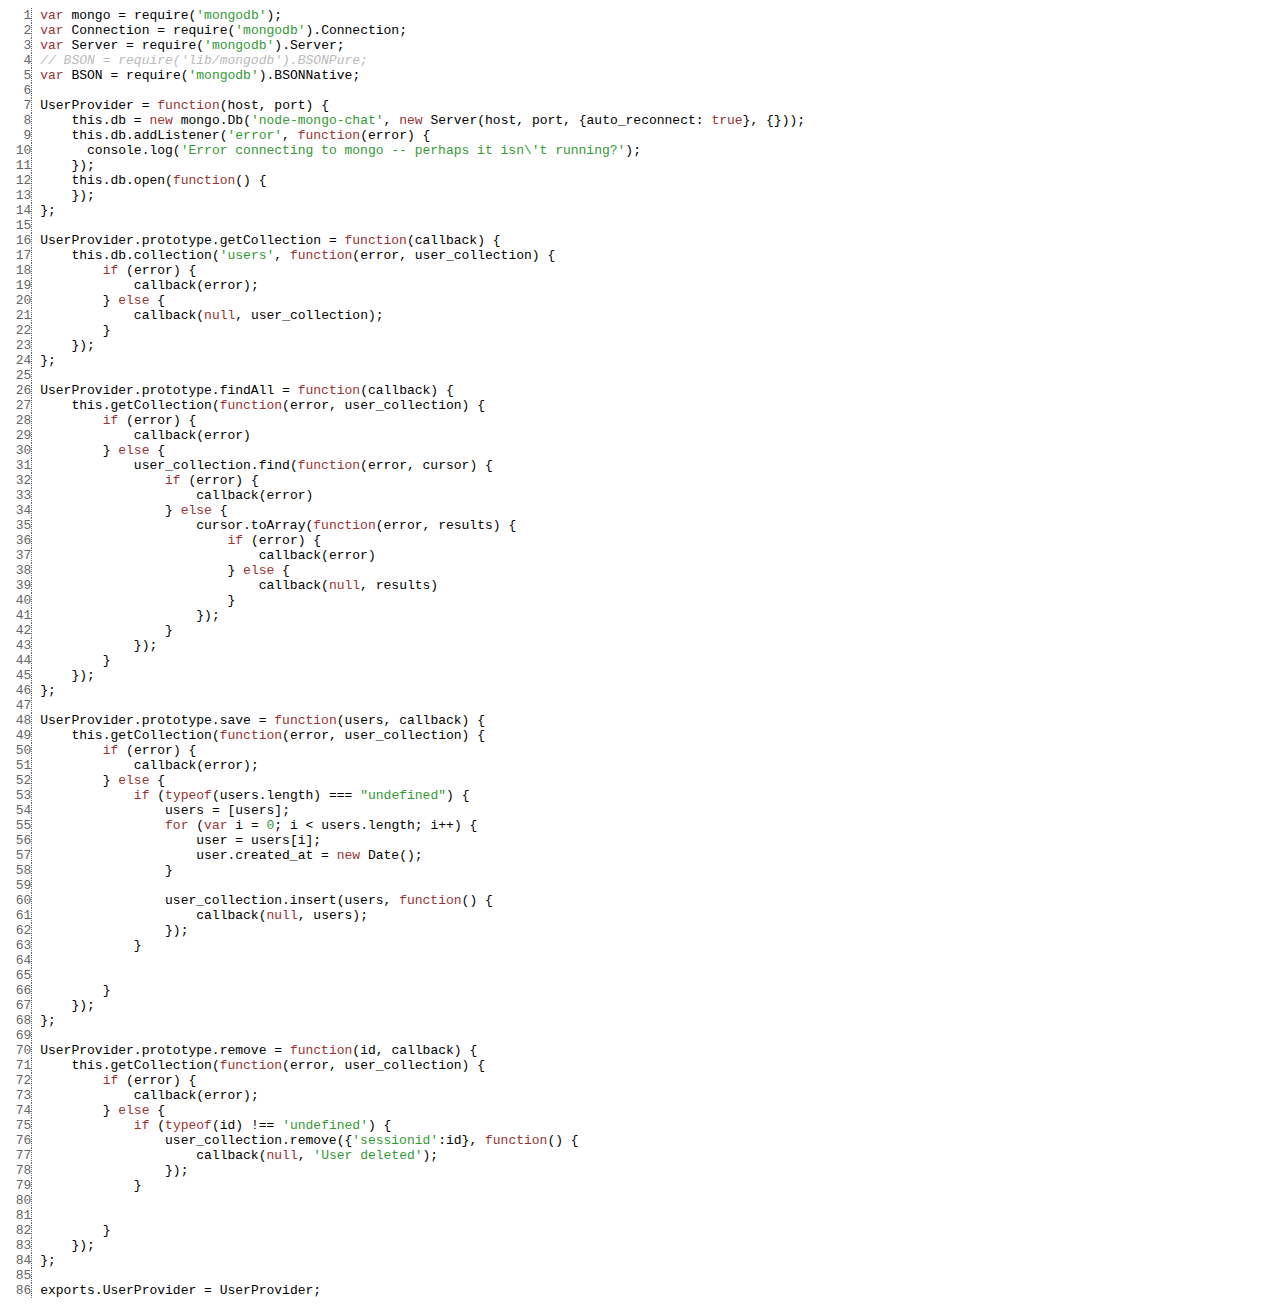
<file: public/out/symbols/src/_Users_gregstewart_Sites_javascript_chat.io_UserProvider.js.html>
<html><head><meta http-equiv="content-type" content="text/html; charset=utf-8"> <style>
	.KEYW {color: #933;}
	.COMM {color: #bbb; font-style: italic;}
	.NUMB {color: #393;}
	.STRN {color: #393;}
	.REGX {color: #339;}
	.line {border-right: 1px dotted #666; color: #666; font-style: normal;}
	</style></head><body><pre><span class='line'>  1</span> <span class="KEYW">var</span><span class="WHIT"> </span><span class="NAME">mongo</span><span class="WHIT"> </span><span class="PUNC">=</span><span class="WHIT"> </span><span class="NAME">require</span><span class="PUNC">(</span><span class="STRN">'mongodb'</span><span class="PUNC">)</span><span class="PUNC">;</span><span class="WHIT">
<span class='line'>  2</span> </span><span class="KEYW">var</span><span class="WHIT"> </span><span class="NAME">Connection</span><span class="WHIT"> </span><span class="PUNC">=</span><span class="WHIT"> </span><span class="NAME">require</span><span class="PUNC">(</span><span class="STRN">'mongodb'</span><span class="PUNC">)</span><span class="PUNC">.</span><span class="NAME">Connection</span><span class="PUNC">;</span><span class="WHIT">
<span class='line'>  3</span> </span><span class="KEYW">var</span><span class="WHIT"> </span><span class="NAME">Server</span><span class="WHIT"> </span><span class="PUNC">=</span><span class="WHIT"> </span><span class="NAME">require</span><span class="PUNC">(</span><span class="STRN">'mongodb'</span><span class="PUNC">)</span><span class="PUNC">.</span><span class="NAME">Server</span><span class="PUNC">;</span><span class="WHIT">
<span class='line'>  4</span> </span><span class="COMM">// BSON = require('lib/mongodb').BSONPure;</span><span class="WHIT">
<span class='line'>  5</span> </span><span class="KEYW">var</span><span class="WHIT"> </span><span class="NAME">BSON</span><span class="WHIT"> </span><span class="PUNC">=</span><span class="WHIT"> </span><span class="NAME">require</span><span class="PUNC">(</span><span class="STRN">'mongodb'</span><span class="PUNC">)</span><span class="PUNC">.</span><span class="NAME">BSONNative</span><span class="PUNC">;</span><span class="WHIT">
<span class='line'>  6</span> 
<span class='line'>  7</span> </span><span class="NAME">UserProvider</span><span class="WHIT"> </span><span class="PUNC">=</span><span class="WHIT"> </span><span class="KEYW">function</span><span class="PUNC">(</span><span class="NAME">host</span><span class="PUNC">,</span><span class="WHIT"> </span><span class="NAME">port</span><span class="PUNC">)</span><span class="WHIT"> </span><span class="PUNC">{</span><span class="WHIT">
<span class='line'>  8</span> </span><span class="WHIT">    </span><span class="NAME">this.db</span><span class="WHIT"> </span><span class="PUNC">=</span><span class="WHIT"> </span><span class="KEYW">new</span><span class="WHIT"> </span><span class="NAME">mongo.Db</span><span class="PUNC">(</span><span class="STRN">'node-mongo-chat'</span><span class="PUNC">,</span><span class="WHIT"> </span><span class="KEYW">new</span><span class="WHIT"> </span><span class="NAME">Server</span><span class="PUNC">(</span><span class="NAME">host</span><span class="PUNC">,</span><span class="WHIT"> </span><span class="NAME">port</span><span class="PUNC">,</span><span class="WHIT"> </span><span class="PUNC">{</span><span class="NAME">auto_reconnect</span><span class="PUNC">:</span><span class="WHIT"> </span><span class="KEYW">true</span><span class="PUNC">}</span><span class="PUNC">,</span><span class="WHIT"> </span><span class="PUNC">{</span><span class="PUNC">}</span><span class="PUNC">)</span><span class="PUNC">)</span><span class="PUNC">;</span><span class="WHIT">
<span class='line'>  9</span> </span><span class="WHIT">    </span><span class="NAME">this.db.addListener</span><span class="PUNC">(</span><span class="STRN">'error'</span><span class="PUNC">,</span><span class="WHIT"> </span><span class="KEYW">function</span><span class="PUNC">(</span><span class="NAME">error</span><span class="PUNC">)</span><span class="WHIT"> </span><span class="PUNC">{</span><span class="WHIT">
<span class='line'> 10</span> </span><span class="WHIT">      </span><span class="NAME">console.log</span><span class="PUNC">(</span><span class="STRN">'Error connecting to mongo -- perhaps it isn\'t running?'</span><span class="PUNC">)</span><span class="PUNC">;</span><span class="WHIT">
<span class='line'> 11</span> </span><span class="WHIT">    </span><span class="PUNC">}</span><span class="PUNC">)</span><span class="PUNC">;</span><span class="WHIT">
<span class='line'> 12</span> </span><span class="WHIT">    </span><span class="NAME">this.db.open</span><span class="PUNC">(</span><span class="KEYW">function</span><span class="PUNC">(</span><span class="PUNC">)</span><span class="WHIT"> </span><span class="PUNC">{</span><span class="WHIT">
<span class='line'> 13</span> </span><span class="WHIT">    </span><span class="PUNC">}</span><span class="PUNC">)</span><span class="PUNC">;</span><span class="WHIT">
<span class='line'> 14</span> </span><span class="PUNC">}</span><span class="PUNC">;</span><span class="WHIT">
<span class='line'> 15</span> 
<span class='line'> 16</span> </span><span class="NAME">UserProvider.prototype.getCollection</span><span class="WHIT"> </span><span class="PUNC">=</span><span class="WHIT"> </span><span class="KEYW">function</span><span class="PUNC">(</span><span class="NAME">callback</span><span class="PUNC">)</span><span class="WHIT"> </span><span class="PUNC">{</span><span class="WHIT">
<span class='line'> 17</span> </span><span class="WHIT">    </span><span class="NAME">this.db.collection</span><span class="PUNC">(</span><span class="STRN">'users'</span><span class="PUNC">,</span><span class="WHIT"> </span><span class="KEYW">function</span><span class="PUNC">(</span><span class="NAME">error</span><span class="PUNC">,</span><span class="WHIT"> </span><span class="NAME">user_collection</span><span class="PUNC">)</span><span class="WHIT"> </span><span class="PUNC">{</span><span class="WHIT">
<span class='line'> 18</span> </span><span class="WHIT">        </span><span class="KEYW">if</span><span class="WHIT"> </span><span class="PUNC">(</span><span class="NAME">error</span><span class="PUNC">)</span><span class="WHIT"> </span><span class="PUNC">{</span><span class="WHIT">
<span class='line'> 19</span> </span><span class="WHIT">            </span><span class="NAME">callback</span><span class="PUNC">(</span><span class="NAME">error</span><span class="PUNC">)</span><span class="PUNC">;</span><span class="WHIT">
<span class='line'> 20</span> </span><span class="WHIT">        </span><span class="PUNC">}</span><span class="WHIT"> </span><span class="KEYW">else</span><span class="WHIT"> </span><span class="PUNC">{</span><span class="WHIT">
<span class='line'> 21</span> </span><span class="WHIT">            </span><span class="NAME">callback</span><span class="PUNC">(</span><span class="KEYW">null</span><span class="PUNC">,</span><span class="WHIT"> </span><span class="NAME">user_collection</span><span class="PUNC">)</span><span class="PUNC">;</span><span class="WHIT">
<span class='line'> 22</span> </span><span class="WHIT">        </span><span class="PUNC">}</span><span class="WHIT">
<span class='line'> 23</span> </span><span class="WHIT">    </span><span class="PUNC">}</span><span class="PUNC">)</span><span class="PUNC">;</span><span class="WHIT">
<span class='line'> 24</span> </span><span class="PUNC">}</span><span class="PUNC">;</span><span class="WHIT">
<span class='line'> 25</span> 
<span class='line'> 26</span> </span><span class="NAME">UserProvider.prototype.findAll</span><span class="WHIT"> </span><span class="PUNC">=</span><span class="WHIT"> </span><span class="KEYW">function</span><span class="PUNC">(</span><span class="NAME">callback</span><span class="PUNC">)</span><span class="WHIT"> </span><span class="PUNC">{</span><span class="WHIT">
<span class='line'> 27</span> </span><span class="WHIT">    </span><span class="NAME">this.getCollection</span><span class="PUNC">(</span><span class="KEYW">function</span><span class="PUNC">(</span><span class="NAME">error</span><span class="PUNC">,</span><span class="WHIT"> </span><span class="NAME">user_collection</span><span class="PUNC">)</span><span class="WHIT"> </span><span class="PUNC">{</span><span class="WHIT">
<span class='line'> 28</span> </span><span class="WHIT">        </span><span class="KEYW">if</span><span class="WHIT"> </span><span class="PUNC">(</span><span class="NAME">error</span><span class="PUNC">)</span><span class="WHIT"> </span><span class="PUNC">{</span><span class="WHIT">
<span class='line'> 29</span> </span><span class="WHIT">            </span><span class="NAME">callback</span><span class="PUNC">(</span><span class="NAME">error</span><span class="PUNC">)</span><span class="WHIT">
<span class='line'> 30</span> </span><span class="WHIT">        </span><span class="PUNC">}</span><span class="WHIT"> </span><span class="KEYW">else</span><span class="WHIT"> </span><span class="PUNC">{</span><span class="WHIT">
<span class='line'> 31</span> </span><span class="WHIT">            </span><span class="NAME">user_collection.find</span><span class="PUNC">(</span><span class="KEYW">function</span><span class="PUNC">(</span><span class="NAME">error</span><span class="PUNC">,</span><span class="WHIT"> </span><span class="NAME">cursor</span><span class="PUNC">)</span><span class="WHIT"> </span><span class="PUNC">{</span><span class="WHIT">
<span class='line'> 32</span> </span><span class="WHIT">                </span><span class="KEYW">if</span><span class="WHIT"> </span><span class="PUNC">(</span><span class="NAME">error</span><span class="PUNC">)</span><span class="WHIT"> </span><span class="PUNC">{</span><span class="WHIT">
<span class='line'> 33</span> </span><span class="WHIT">                    </span><span class="NAME">callback</span><span class="PUNC">(</span><span class="NAME">error</span><span class="PUNC">)</span><span class="WHIT">
<span class='line'> 34</span> </span><span class="WHIT">                </span><span class="PUNC">}</span><span class="WHIT"> </span><span class="KEYW">else</span><span class="WHIT"> </span><span class="PUNC">{</span><span class="WHIT">
<span class='line'> 35</span> </span><span class="WHIT">                    </span><span class="NAME">cursor.toArray</span><span class="PUNC">(</span><span class="KEYW">function</span><span class="PUNC">(</span><span class="NAME">error</span><span class="PUNC">,</span><span class="WHIT"> </span><span class="NAME">results</span><span class="PUNC">)</span><span class="WHIT"> </span><span class="PUNC">{</span><span class="WHIT">
<span class='line'> 36</span> </span><span class="WHIT">                        </span><span class="KEYW">if</span><span class="WHIT"> </span><span class="PUNC">(</span><span class="NAME">error</span><span class="PUNC">)</span><span class="WHIT"> </span><span class="PUNC">{</span><span class="WHIT">
<span class='line'> 37</span> </span><span class="WHIT">                            </span><span class="NAME">callback</span><span class="PUNC">(</span><span class="NAME">error</span><span class="PUNC">)</span><span class="WHIT">
<span class='line'> 38</span> </span><span class="WHIT">                        </span><span class="PUNC">}</span><span class="WHIT"> </span><span class="KEYW">else</span><span class="WHIT"> </span><span class="PUNC">{</span><span class="WHIT">
<span class='line'> 39</span> </span><span class="WHIT">                            </span><span class="NAME">callback</span><span class="PUNC">(</span><span class="KEYW">null</span><span class="PUNC">,</span><span class="WHIT"> </span><span class="NAME">results</span><span class="PUNC">)</span><span class="WHIT">
<span class='line'> 40</span> </span><span class="WHIT">                        </span><span class="PUNC">}</span><span class="WHIT">
<span class='line'> 41</span> </span><span class="WHIT">                    </span><span class="PUNC">}</span><span class="PUNC">)</span><span class="PUNC">;</span><span class="WHIT">
<span class='line'> 42</span> </span><span class="WHIT">                </span><span class="PUNC">}</span><span class="WHIT">
<span class='line'> 43</span> </span><span class="WHIT">            </span><span class="PUNC">}</span><span class="PUNC">)</span><span class="PUNC">;</span><span class="WHIT">
<span class='line'> 44</span> </span><span class="WHIT">        </span><span class="PUNC">}</span><span class="WHIT">
<span class='line'> 45</span> </span><span class="WHIT">    </span><span class="PUNC">}</span><span class="PUNC">)</span><span class="PUNC">;</span><span class="WHIT">
<span class='line'> 46</span> </span><span class="PUNC">}</span><span class="PUNC">;</span><span class="WHIT">
<span class='line'> 47</span> 
<span class='line'> 48</span> </span><span class="NAME">UserProvider.prototype.save</span><span class="WHIT"> </span><span class="PUNC">=</span><span class="WHIT"> </span><span class="KEYW">function</span><span class="PUNC">(</span><span class="NAME">users</span><span class="PUNC">,</span><span class="WHIT"> </span><span class="NAME">callback</span><span class="PUNC">)</span><span class="WHIT"> </span><span class="PUNC">{</span><span class="WHIT">
<span class='line'> 49</span> </span><span class="WHIT">    </span><span class="NAME">this.getCollection</span><span class="PUNC">(</span><span class="KEYW">function</span><span class="PUNC">(</span><span class="NAME">error</span><span class="PUNC">,</span><span class="WHIT"> </span><span class="NAME">user_collection</span><span class="PUNC">)</span><span class="WHIT"> </span><span class="PUNC">{</span><span class="WHIT">
<span class='line'> 50</span> </span><span class="WHIT">        </span><span class="KEYW">if</span><span class="WHIT"> </span><span class="PUNC">(</span><span class="NAME">error</span><span class="PUNC">)</span><span class="WHIT"> </span><span class="PUNC">{</span><span class="WHIT">
<span class='line'> 51</span> </span><span class="WHIT">            </span><span class="NAME">callback</span><span class="PUNC">(</span><span class="NAME">error</span><span class="PUNC">)</span><span class="PUNC">;</span><span class="WHIT">
<span class='line'> 52</span> </span><span class="WHIT">        </span><span class="PUNC">}</span><span class="WHIT"> </span><span class="KEYW">else</span><span class="WHIT"> </span><span class="PUNC">{</span><span class="WHIT">
<span class='line'> 53</span> </span><span class="WHIT">            </span><span class="KEYW">if</span><span class="WHIT"> </span><span class="PUNC">(</span><span class="KEYW">typeof</span><span class="PUNC">(</span><span class="NAME">users.length</span><span class="PUNC">)</span><span class="WHIT"> </span><span class="PUNC">===</span><span class="WHIT"> </span><span class="STRN">"undefined"</span><span class="PUNC">)</span><span class="WHIT"> </span><span class="PUNC">{</span><span class="WHIT">
<span class='line'> 54</span> </span><span class="WHIT">                </span><span class="NAME">users</span><span class="WHIT"> </span><span class="PUNC">=</span><span class="WHIT"> </span><span class="PUNC">[</span><span class="NAME">users</span><span class="PUNC">]</span><span class="PUNC">;</span><span class="WHIT">
<span class='line'> 55</span> </span><span class="WHIT">                </span><span class="KEYW">for</span><span class="WHIT"> </span><span class="PUNC">(</span><span class="KEYW">var</span><span class="WHIT"> </span><span class="NAME">i</span><span class="WHIT"> </span><span class="PUNC">=</span><span class="WHIT"> </span><span class="NUMB">0</span><span class="PUNC">;</span><span class="WHIT"> </span><span class="NAME">i</span><span class="WHIT"> </span><span class="PUNC">&lt;</span><span class="WHIT"> </span><span class="NAME">users.length</span><span class="PUNC">;</span><span class="WHIT"> </span><span class="NAME">i</span><span class="PUNC">++</span><span class="PUNC">)</span><span class="WHIT"> </span><span class="PUNC">{</span><span class="WHIT">
<span class='line'> 56</span> </span><span class="WHIT">                    </span><span class="NAME">user</span><span class="WHIT"> </span><span class="PUNC">=</span><span class="WHIT"> </span><span class="NAME">users</span><span class="PUNC">[</span><span class="NAME">i</span><span class="PUNC">]</span><span class="PUNC">;</span><span class="WHIT">
<span class='line'> 57</span> </span><span class="WHIT">                    </span><span class="NAME">user.created_at</span><span class="WHIT"> </span><span class="PUNC">=</span><span class="WHIT"> </span><span class="KEYW">new</span><span class="WHIT"> </span><span class="NAME">Date</span><span class="PUNC">(</span><span class="PUNC">)</span><span class="PUNC">;</span><span class="WHIT">
<span class='line'> 58</span> </span><span class="WHIT">                </span><span class="PUNC">}</span><span class="WHIT">
<span class='line'> 59</span> 
<span class='line'> 60</span> </span><span class="WHIT">                </span><span class="NAME">user_collection.insert</span><span class="PUNC">(</span><span class="NAME">users</span><span class="PUNC">,</span><span class="WHIT"> </span><span class="KEYW">function</span><span class="PUNC">(</span><span class="PUNC">)</span><span class="WHIT"> </span><span class="PUNC">{</span><span class="WHIT">
<span class='line'> 61</span> </span><span class="WHIT">                    </span><span class="NAME">callback</span><span class="PUNC">(</span><span class="KEYW">null</span><span class="PUNC">,</span><span class="WHIT"> </span><span class="NAME">users</span><span class="PUNC">)</span><span class="PUNC">;</span><span class="WHIT">
<span class='line'> 62</span> </span><span class="WHIT">                </span><span class="PUNC">}</span><span class="PUNC">)</span><span class="PUNC">;</span><span class="WHIT">
<span class='line'> 63</span> </span><span class="WHIT">            </span><span class="PUNC">}</span><span class="WHIT">
<span class='line'> 64</span> 
<span class='line'> 65</span> 
<span class='line'> 66</span> </span><span class="WHIT">        </span><span class="PUNC">}</span><span class="WHIT">
<span class='line'> 67</span> </span><span class="WHIT">    </span><span class="PUNC">}</span><span class="PUNC">)</span><span class="PUNC">;</span><span class="WHIT">
<span class='line'> 68</span> </span><span class="PUNC">}</span><span class="PUNC">;</span><span class="WHIT">
<span class='line'> 69</span> 
<span class='line'> 70</span> </span><span class="NAME">UserProvider.prototype.remove</span><span class="WHIT"> </span><span class="PUNC">=</span><span class="WHIT"> </span><span class="KEYW">function</span><span class="PUNC">(</span><span class="NAME">id</span><span class="PUNC">,</span><span class="WHIT"> </span><span class="NAME">callback</span><span class="PUNC">)</span><span class="WHIT"> </span><span class="PUNC">{</span><span class="WHIT">
<span class='line'> 71</span> </span><span class="WHIT">    </span><span class="NAME">this.getCollection</span><span class="PUNC">(</span><span class="KEYW">function</span><span class="PUNC">(</span><span class="NAME">error</span><span class="PUNC">,</span><span class="WHIT"> </span><span class="NAME">user_collection</span><span class="PUNC">)</span><span class="WHIT"> </span><span class="PUNC">{</span><span class="WHIT">
<span class='line'> 72</span> </span><span class="WHIT">        </span><span class="KEYW">if</span><span class="WHIT"> </span><span class="PUNC">(</span><span class="NAME">error</span><span class="PUNC">)</span><span class="WHIT"> </span><span class="PUNC">{</span><span class="WHIT">
<span class='line'> 73</span> </span><span class="WHIT">            </span><span class="NAME">callback</span><span class="PUNC">(</span><span class="NAME">error</span><span class="PUNC">)</span><span class="PUNC">;</span><span class="WHIT">
<span class='line'> 74</span> </span><span class="WHIT">        </span><span class="PUNC">}</span><span class="WHIT"> </span><span class="KEYW">else</span><span class="WHIT"> </span><span class="PUNC">{</span><span class="WHIT">
<span class='line'> 75</span> </span><span class="WHIT">            </span><span class="KEYW">if</span><span class="WHIT"> </span><span class="PUNC">(</span><span class="KEYW">typeof</span><span class="PUNC">(</span><span class="NAME">id</span><span class="PUNC">)</span><span class="WHIT"> </span><span class="PUNC">!==</span><span class="WHIT"> </span><span class="STRN">'undefined'</span><span class="PUNC">)</span><span class="WHIT"> </span><span class="PUNC">{</span><span class="WHIT">
<span class='line'> 76</span> </span><span class="WHIT">                </span><span class="NAME">user_collection.remove</span><span class="PUNC">(</span><span class="PUNC">{</span><span class="STRN">'sessionid'</span><span class="PUNC">:</span><span class="NAME">id</span><span class="PUNC">}</span><span class="PUNC">,</span><span class="WHIT"> </span><span class="KEYW">function</span><span class="PUNC">(</span><span class="PUNC">)</span><span class="WHIT"> </span><span class="PUNC">{</span><span class="WHIT">
<span class='line'> 77</span> </span><span class="WHIT">                    </span><span class="NAME">callback</span><span class="PUNC">(</span><span class="KEYW">null</span><span class="PUNC">,</span><span class="WHIT"> </span><span class="STRN">'User deleted'</span><span class="PUNC">)</span><span class="PUNC">;</span><span class="WHIT">
<span class='line'> 78</span> </span><span class="WHIT">                </span><span class="PUNC">}</span><span class="PUNC">)</span><span class="PUNC">;</span><span class="WHIT">
<span class='line'> 79</span> </span><span class="WHIT">            </span><span class="PUNC">}</span><span class="WHIT">
<span class='line'> 80</span> 
<span class='line'> 81</span> 
<span class='line'> 82</span> </span><span class="WHIT">        </span><span class="PUNC">}</span><span class="WHIT">
<span class='line'> 83</span> </span><span class="WHIT">    </span><span class="PUNC">}</span><span class="PUNC">)</span><span class="PUNC">;</span><span class="WHIT">
<span class='line'> 84</span> </span><span class="PUNC">}</span><span class="PUNC">;</span><span class="WHIT">
<span class='line'> 85</span> 
<span class='line'> 86</span> </span><span class="NAME">exports.UserProvider</span><span class="WHIT"> </span><span class="PUNC">=</span><span class="WHIT"> </span><span class="NAME">UserProvider</span><span class="PUNC">;</span></pre></body></html>
</file>
<file: public/test/qunit/qunit.css>
/** Font Family and Sizes */

#qunit-tests, #qunit-header, #qunit-banner, #qunit-testrunner-toolbar, #qunit-userAgent, #qunit-testresult {
	font-family: "Helvetica Neue Light", "HelveticaNeue-Light", "Helvetica Neue", Calibri, Helvetica, Arial;
}

#qunit-testrunner-toolbar, #qunit-userAgent, #qunit-testresult, #qunit-tests li { font-size: small; }
#qunit-tests { font-size: smaller; }


/** Resets */

#qunit-tests, #qunit-tests ol, #qunit-header, #qunit-banner, #qunit-userAgent, #qunit-testresult {
	margin: 0;
	padding: 0;
}


/** Header */

#qunit-header {
	padding: 0.5em 0 0.5em 1em;

	color: #8699a4;
	background-color: #0d3349;

	font-size: 1.5em;
	line-height: 1em;
	font-weight: normal;
	
	border-radius: 15px 15px 0 0;
	-moz-border-radius: 15px 15px 0 0;
	-webkit-border-top-right-radius: 15px;
	-webkit-border-top-left-radius: 15px;
}

#qunit-header a {
	text-decoration: none;
	color: #c2ccd1;
}

#qunit-header a:hover,
#qunit-header a:focus {
	color: #fff;
}

#qunit-banner {
	height: 5px;
}

#qunit-testrunner-toolbar {
	padding: 0em 0 0.5em 2em;
}

#qunit-userAgent {
	padding: 0.5em 0 0.5em 2.5em;
	background-color: #2b81af;
	color: #fff;
	text-shadow: rgba(0, 0, 0, 0.5) 2px 2px 1px;
}


/** Tests: Pass/Fail */

#qunit-tests {
	list-style-position: inside;
}

#qunit-tests li {
	padding: 0.4em 0.5em 0.4em 2.5em;
	border-bottom: 1px solid #fff;
	list-style-position: inside;
}

#qunit-tests li strong {
	cursor: pointer;
}

#qunit-tests ol {
	margin-top: 0.5em;
	padding: 0.5em;
	
	background-color: #fff;
	
	border-radius: 15px;
	-moz-border-radius: 15px;
	-webkit-border-radius: 15px;
	
	box-shadow: inset 0px 2px 13px #999;
	-moz-box-shadow: inset 0px 2px 13px #999;
	-webkit-box-shadow: inset 0px 2px 13px #999;
}

#qunit-tests table {
	border-collapse: collapse;
	margin-top: .2em;
}

#qunit-tests th {
	text-align: right;
	vertical-align: top;
	padding: 0 .5em 0 0;
}

#qunit-tests td {
	vertical-align: top;
}

#qunit-tests pre {
	margin: 0;
	white-space: pre-wrap;
	word-wrap: break-word;
}

#qunit-tests del {
	background-color: #e0f2be;
	color: #374e0c;
	text-decoration: none;
}

#qunit-tests ins {
	background-color: #ffcaca;
	color: #500;
	text-decoration: none;
}

/*** Test Counts */

#qunit-tests b.counts                       { color: black; }
#qunit-tests b.passed                       { color: #5E740B; }
#qunit-tests b.failed                       { color: #710909; }

#qunit-tests li li {
	margin: 0.5em;
	padding: 0.4em 0.5em 0.4em 0.5em;
	background-color: #fff;
	border-bottom: none;
	list-style-position: inside;
}

/*** Passing Styles */

#qunit-tests li li.pass {
	color: #5E740B;
	background-color: #fff;
	border-left: 26px solid #C6E746;
}

#qunit-tests .pass                          { color: #528CE0; background-color: #D2E0E6; }
#qunit-tests .pass .test-name               { color: #366097; }
 
#qunit-tests .pass .test-actual,
#qunit-tests .pass .test-expected           { color: #999999; }

#qunit-banner.qunit-pass                    { background-color: #C6E746; }

/*** Failing Styles */

#qunit-tests li li.fail {
	color: #710909;
	background-color: #fff;
	border-left: 26px solid #EE5757;
}

#qunit-tests .fail                          { color: #000000; background-color: #EE5757; }
#qunit-tests .fail .test-name,
#qunit-tests .fail .module-name             { color: #000000; }

#qunit-tests .fail .test-actual             { color: #EE5757; }
#qunit-tests .fail .test-expected           { color: green;   }

#qunit-banner.qunit-fail, 
#qunit-testrunner-toolbar                   { background-color: #EE5757; }


/** Footer */

#qunit-testresult {
	padding: 0.5em 0.5em 0.5em 2.5em;

	color: #2b81af;
	background-color: #D2E0E6;

	border-radius: 0 0 15px 15px;
	-moz-border-radius: 0 0 15px 15px;
	-webkit-border-bottom-right-radius: 15px;
	-webkit-border-bottom-left-radius: 15px;
}

/** Fixture */

#qunit-fixture {
	position: absolute;
	top: -10000px;
	left: -10000px;
}
</file>
